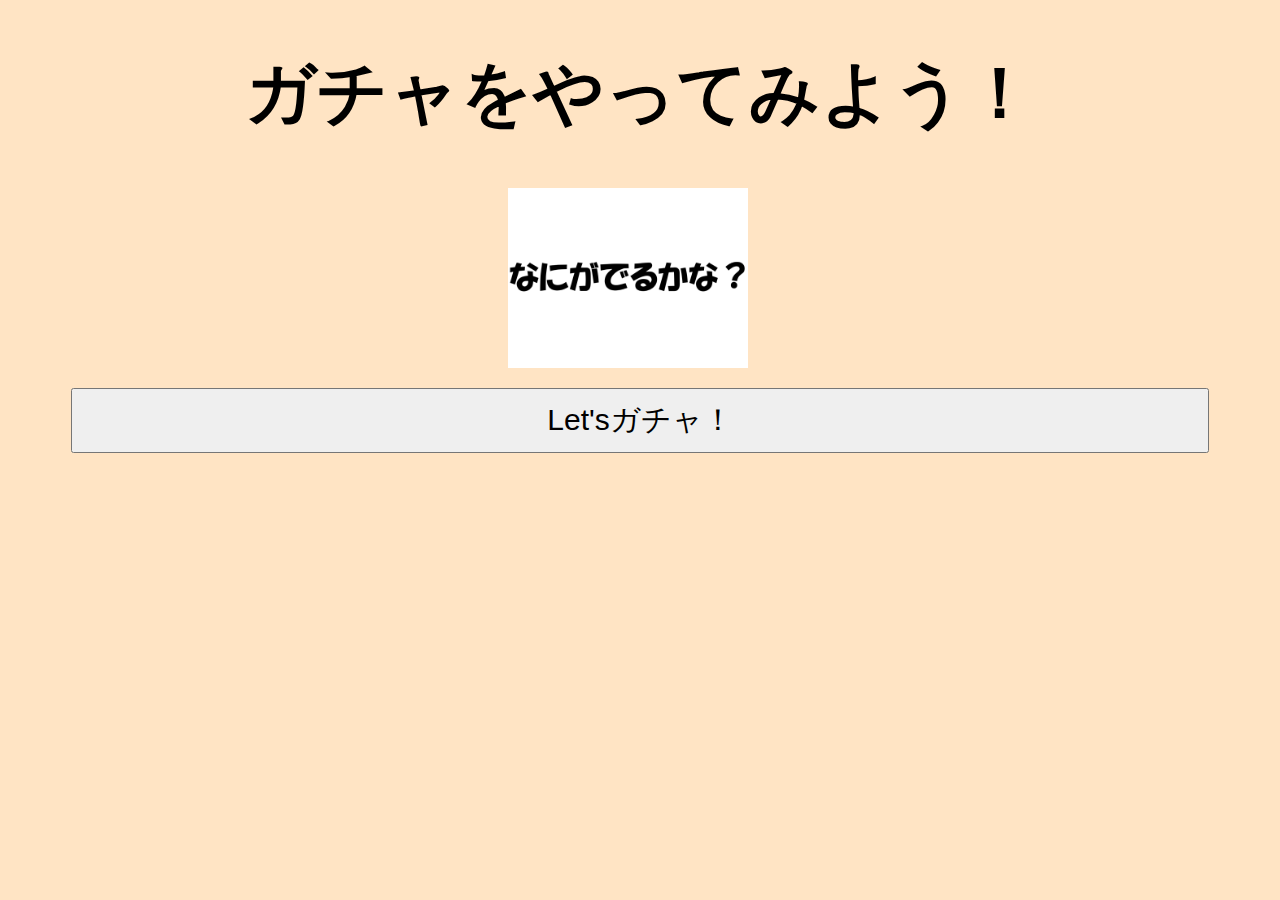
<file: index.html>
<!DOCTYPE html>
<html>
    <head>
        <meta charset="utf-8">
        <title>ガチャ</title>
        <style>
            body{
                background-color: bisque;
            }
        </style>
        <link rel="stylesheet" type="text/css" href="gacha_style.css">
    </head>
    <body>
        <h1 style="text-align:center">ガチャをやってみよう！</h1>
        <div class="bun" id="output"></div>
        <p>
            <img class="imagin" id="image_file" src="saisyo.png"/>
        </p>
        <div class="button">
            <input type="button" style="width:90%;padding:10px;font-size:30px;" value="Let'sガチャ！" onClick="gacha();">
        </div>
        <script type="text/javascript">

            function gacha() {
                r = Math.random();
                if(r<0.3){
                    target = document.getElementById("output");
                    var img = document.getElementById("image_file");
                    img.src="atari.png";
                }
                else if(0.95<r){
                    target = document.getElementById("output");
                    alert("おめでとう！");
                    var img = document.getElementById("image_file");
                    img.src="ooatari.png";
                }
                else{
                    target = document.getElementById("output");
                    var img = document.getElementById("image_file");
                    img.src="zannnenn.png";
                }
            }
        </script>
        
    </body>
</html>
</file>
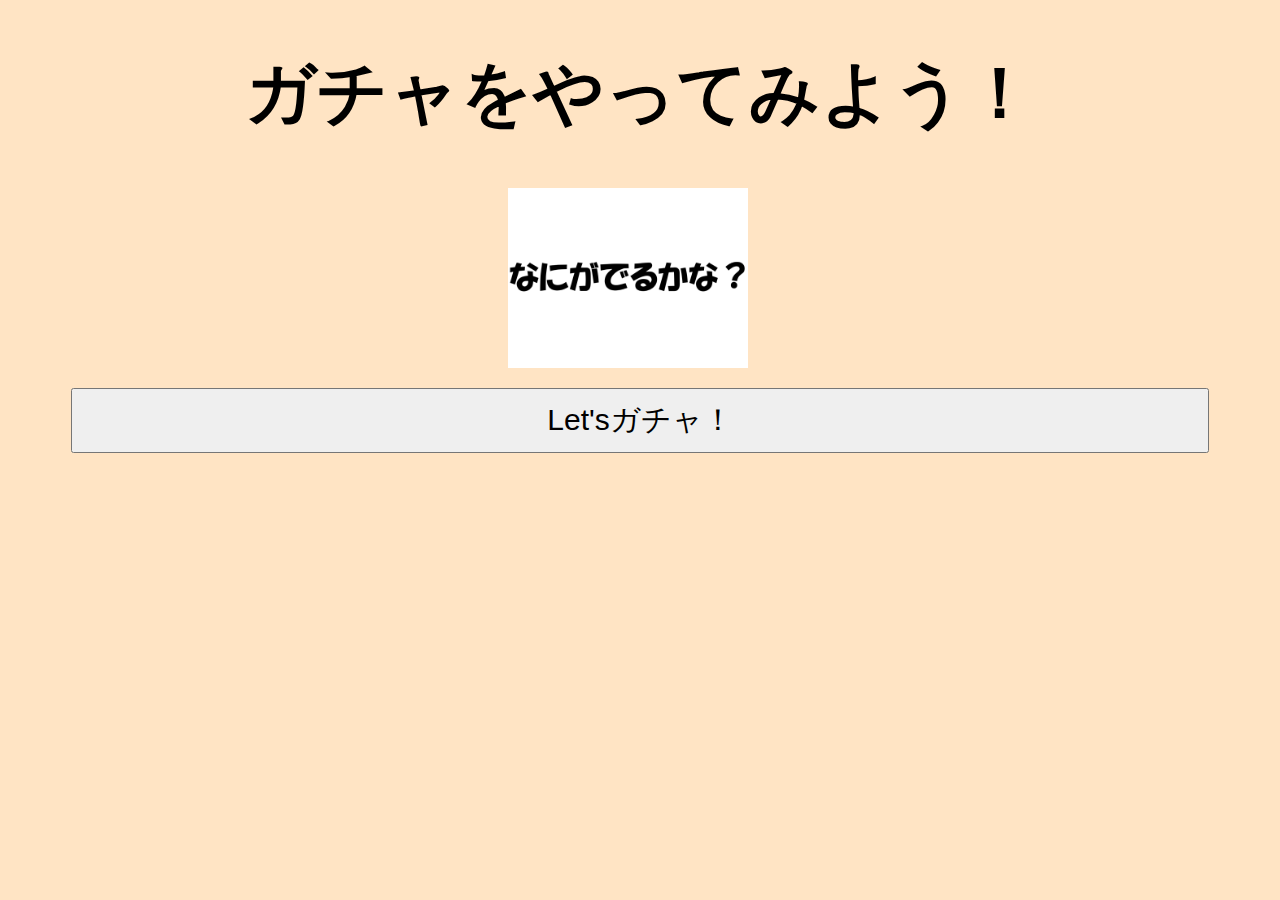
<file: gacha.html>
<!DOCTYPE html>
<html>
    <head>
        <meta charset="utf-8">
        <title>ガチャ</title>
        <style>
            body{
                background-color: bisque;
            }
        </style>
        <link rel="stylesheet" type="text/css" href="gacha_style.css">
    </head>
    <body>
        <h1 style="text-align:center">ガチャをやってみよう！</h1>
        <div class="bun" id="output"></div>
        <p>
            <img class="imagin" id="image_file" src="saisyo.png"/>
        </p>
        <div class="button">
            <input type="button" style="width:90%;padding:10px;font-size:30px;" value="Let'sガチャ！" onClick="gacha();">
        </div>
        <script type="text/javascript">

            function gacha() {
                r = Math.random();
                if(r<0.3){
                    target = document.getElementById("output");
                    var img = document.getElementById("image_file");
                    img.src="atari.png";
                }
                else if(0.95<r){
                    target = document.getElementById("output");
                    alert("おめでとう！");
                    var img = document.getElementById("image_file");
                    img.src="ooatari.png";
                }
                else{
                    target = document.getElementById("output");
                    var img = document.getElementById("image_file");
                    img.src="zannnenn.png";
                }
            }
        </script>
        
    </body>
</html>
</file>
<file: gacha_style.css>
h1{
    font-family: serif;
    font: #000;
    font-size:70px;
}
h2{
    font-size: 15px;
}

.button{
    text-align: center;
}

.imagin{
    width: 240px;
    height:180px;
    margin-right: 500px;
    margin-left: 500px;
}

h2{
    text-align: center;
    font-size: 35px;
}


.bun{
    text-align: center;
}
</file>
